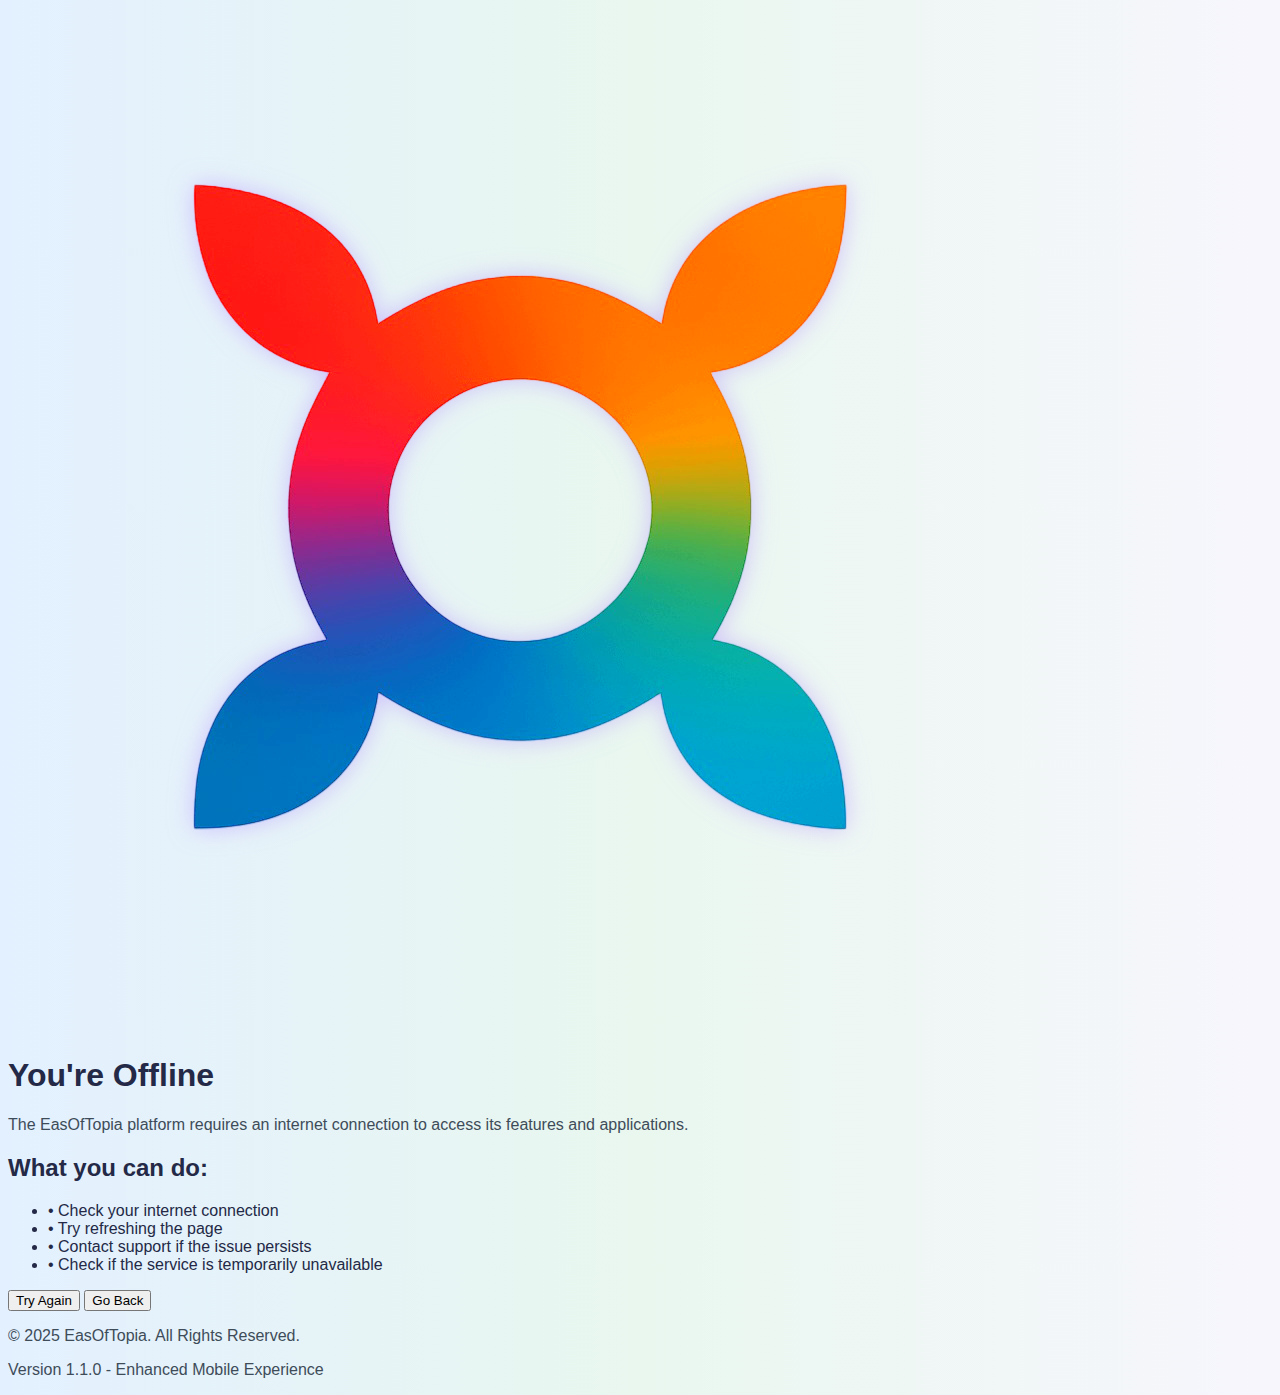
<file: offline.html>
<!DOCTYPE html>
<html lang="en" class="">
<head>
    <meta charset="UTF-8">
    <meta name="viewport" content="width=device-width, initial-scale=1.0">
    <title>Offline - EasOfTopia</title>
    <meta name="description" content="You are currently offline. EasOfTopia platform requires an internet connection to function properly.">
    <meta name="theme-color" content="#7c3aed">
    <meta name="msapplication-TileColor" content="#7c3aed">
    <link rel="stylesheet" href="style.css">
    <link rel="icon" href="assets/logo.png" type="image/png">
    <link rel="manifest" href="manifest.json">
    <script src="https://cdn.tailwindcss.com"></script>
    <script>
        tailwind.config = {
            darkMode: 'class',
        }
    </script>
</head>
<body class="bg-white dark:bg-gray-900 text-gray-800 dark:text-gray-200 font-sans transition-colors duration-500">
    <div class="min-h-screen flex items-center justify-center px-6">
        <div class="max-w-md w-full text-center">
            <div class="mb-8">
                <img src="assets/logo.png" alt="EasOfTopia Logo" class="mx-auto h-24 w-auto mb-6 object-contain logo-animate" onerror="this.style.display='none'">
                <h1 class="text-3xl font-bold text-violet-600 dark:text-violet-400 mb-4">You're Offline</h1>
                <p class="text-lg text-gray-600 dark:text-gray-400 mb-6">The EasOfTopia platform requires an internet connection to access its features and applications.</p>
            </div>
            
            <div class="space-y-4">
                <div class="bg-gray-50 dark:bg-gray-800 rounded-lg p-6 border border-gray-200 dark:border-gray-700">
                    <h2 class="text-xl font-semibold text-violet-600 dark:text-violet-400 mb-3">What you can do:</h2>
                    <ul class="text-left space-y-2 text-gray-600 dark:text-gray-400">
                        <li class="flex items-start">
                            <span class="text-violet-500 mr-2">•</span>
                            Check your internet connection
                        </li>
                        <li class="flex items-start">
                            <span class="text-violet-500 mr-2">•</span>
                            Try refreshing the page
                        </li>
                        <li class="flex items-start">
                            <span class="text-violet-500 mr-2">•</span>
                            Contact support if the issue persists
                        </li>
                        <li class="flex items-start">
                            <span class="text-violet-500 mr-2">•</span>
                            Check if the service is temporarily unavailable
                        </li>
                    </ul>
                </div>
                
                <div class="flex flex-col sm:flex-row gap-3">
                    <button onclick="window.location.reload()" class="flex-1 bg-gradient-to-r from-violet-500 to-fuchsia-500 hover:from-violet-600 hover:to-fuchsia-600 text-white font-bold py-3 px-6 rounded-lg transition-all duration-300 shadow-lg transform hover:scale-105 active:scale-95">
                        Try Again
                    </button>
                    <button onclick="window.history.back()" class="flex-1 bg-gray-200 dark:bg-gray-700 hover:bg-gray-300 dark:hover:bg-gray-600 text-gray-800 dark:text-gray-200 font-bold py-3 px-6 rounded-lg transition-all duration-300 shadow-lg transform hover:scale-105 active:scale-95">
                        Go Back
                    </button>
                </div>
            </div>
            
            <div class="mt-8 text-sm text-gray-500 dark:text-gray-400">
                <p>&copy; 2025 EasOfTopia. All Rights Reserved.</p>
                <p class="mt-2 text-xs">Version 1.1.0 - Enhanced Mobile Experience</p>
            </div>
        </div>
    </div>
    
    <script>
        // Check for online status and auto-refresh when connection is restored
        window.addEventListener('online', () => {
            window.location.reload();
        });
        
        // Add some interactive feedback
        document.addEventListener('DOMContentLoaded', () => {
            const tryAgainBtn = document.querySelector('button[onclick="window.location.reload()"]');
            const goBackBtn = document.querySelector('button[onclick="window.history.back()"]');
            
            // Add loading state to try again button
            tryAgainBtn.addEventListener('click', () => {
                tryAgainBtn.innerHTML = '<svg class="animate-spin h-5 w-5 mx-auto" fill="none" viewBox="0 0 24 24"><circle class="opacity-25" cx="12" cy="12" r="10" stroke="currentColor" stroke-width="4"></circle><path class="opacity-75" fill="currentColor" d="M4 12a8 8 0 018-8V0C5.373 0 0 5.373 0 12h4zm2 5.291A7.962 7.962 0 014 12H0c0 3.042 1.135 5.824 3 7.938l3-2.647z"></path></svg>';
                tryAgainBtn.disabled = true;
            });
        });
    </script>
</body>
</html>
</file>
<file: style.css>
/* style.css */

@import url('https://fonts.googleapis.com/css2?family=Inter:wght@400;500;700;800&display=swap');

body {
    font-family: 'Inter', sans-serif;
    background: linear-gradient(to right, #e3f0ff 0%, #e9f7ef 50%, #f7f6fd 100%);
    color: #232946;
}
.dark body {
    background: linear-gradient(to right, #232946 0%, #1a2233 50%, #2e325a 100%);
    color: #e9f7ef;
}

/* --- Text Colors --- */
h1, h2, h3, h4, h5, h6 {
    color: #232946;
}
.dark h1, .dark h2, .dark h3, .dark h4, .dark h5, .dark h6 {
    color: #e9f7ef;
}

p, .feature p, .service-card p {
    color: #3e4c59;
}
.dark p, .dark .feature p, .dark .service-card p {
    color: #cddafd;
}

.nav-link, .mobile-nav-link {
    color: #232946;
    position: relative;
    transition: color 0.2s, transform 0.2s;
}
.nav-link:hover, .mobile-nav-link:hover,
.nav-link:focus-visible, .mobile-nav-link:focus-visible {
    color: #a3bffa;
    outline: none;
    transform: scale(1.08);
}
.dark .nav-link, .dark .mobile-nav-link {
    color: #e9f7ef;
}
.dark .nav-link:hover, .dark .mobile-nav-link:hover,
.dark .nav-link:focus-visible, .dark .mobile-nav-link:focus-visible {
    color: #b9fbc0;
}

/* Animated underline for nav */
.nav-animated::after {
    content: '';
    display: block;
    position: absolute;
    left: 0; right: 0; bottom: -2px;
    height: 3px;
    border-radius: 2px;
    background: linear-gradient(to right, #a3bffa, #b9fbc0);
    opacity: 0;
    transform: scaleX(0.5);
    transition: opacity 0.2s, transform 0.2s;
    z-index: 1;
}
.nav-animated:hover::after, .nav-animated:focus-visible::after {
    opacity: 1;
    transform: scaleX(1);
}
.dark .nav-animated::after {
    background: linear-gradient(to right, #b9fbc0, #e9f7ef);
}

/* Responsive nav improvements */
@media (max-width: 768px) {
  .nav-link, .mobile-nav-link {
    font-size: 1.15rem;
    padding: 0.75rem 1.25rem;
    margin: 0.25rem 0;
    display: block;
    text-align: center;
  }
  .nav-animated::after {
    left: 25%; right: 25%;
  }
}

/* Enhanced Footer Styles */
footer {
    position: relative;
    overflow: hidden;
}

footer::before {
    content: '';
    position: absolute;
    top: 0;
    left: 0;
    right: 0;
    height: 1px;
    background: linear-gradient(to right, transparent, #a3bffa, transparent);
}

.dark footer::before {
    background: linear-gradient(to right, transparent, #b9fbc0, transparent);
}

footer, footer p, footer a, footer span {
    color: #7b8794;
}

footer a:hover {
    color: #a3bffa;
}

.dark footer, .dark footer p, .dark footer a, .dark footer span {
    color: #cddafd;
}

.dark footer a:hover {
    color: #b9fbc0;
}

/* Footer Grid Responsive Enhancements */
@media (max-width: 640px) {
    footer .grid {
        gap: 2rem;
    }
    
    footer .col-span-1 {
        text-align: center;
    }
    
    footer .col-span-1.sm\:col-span-2 {
        text-align: left;
    }
}

@media (min-width: 641px) and (max-width: 1023px) {
    footer .grid {
        gap: 3rem;
    }
}

@media (min-width: 1024px) {
    footer .grid {
        gap: 3rem;
    }
}

/* --- Critical Header State Management --- */
/* Prevents header flicker on page reload */
html.header-scrolled #main-header {
    background-color: rgba(255, 255, 255, 0.8);
    backdrop-filter: blur(10px);
    box-shadow: 0 4px 6px -1px rgba(0, 0, 0, 0.1);
}

html.header-scrolled.dark #main-header {
    background-color: rgba(17, 24, 39, 0.8);
}

/* Ensure header state is applied immediately */
#main-header[data-header-state="scrolled"] {
    background-color: rgba(255, 255, 255, 0.8);
    backdrop-filter: blur(10px);
    box-shadow: 0 4px 6px -1px rgba(0, 0, 0, 0.1);
}

.dark #main-header[data-header-state="scrolled"] {
    background-color: rgba(17, 24, 39, 0.8);
}

/* --- Header Styles --- */
#main-header.scrolled {
    background-color: rgba(255, 255, 255, 0.8);
    backdrop-filter: blur(10px);
    box-shadow: 0 4px 6px -1px rgba(0, 0, 0, 0.1);
}

.dark #main-header.scrolled {
    background-color: rgba(17, 24, 39, 0.8);
}

.nav-link {
    color: #374151;
    padding: 0.5rem 0.75rem;
    border-radius: 0.375rem;
    font-size: 0.875rem;
    font-weight: 500;
    transition: color 0.2s;
}
.dark .nav-link {
    color: #d1d5db;
}
.nav-link:hover {
    color: #7c3aed;
}
.dark .nav-link:hover {
    color: #ffffff;
}

.mobile-nav-link {
    display: block;
    color: #374151;
    padding: 0.5rem 0.75rem;
    border-radius: 0.375rem;
    font-size: 1rem;
    font-weight: 500;
    text-align: center;
    transition: color 0.2s;
}
.dark .mobile-nav-link {
    color: #d1d5db;
}
.mobile-nav-link:hover {
    color: #7c3aed;
}
.dark .mobile-nav-link:hover {
    color: #ffffff;
}


/* --- Animations --- */
@keyframes fade-in-down {
    from { opacity: 0; transform: translateY(-20px); }
    to { opacity: 1; transform: translateY(0); }
}

@keyframes fade-in-up {
    from { opacity: 0; transform: translateY(20px); }
    to { opacity: 1; transform: translateY(0); }
}

.animate-fade-in-down {
    animation: fade-in-down 0.8s ease-out forwards;
}

.animate-fade-in-up {
    animation: fade-in-up 0.8s ease-out 0.4s forwards;
    opacity: 0; /* Start hidden */
}

/* --- Service Card Enhancements --- */
.service-card {
    box-shadow: 0 4px 16px -1px rgba(100, 116, 139, 0.08), 0 2px 8px -1px rgba(0, 0, 0, 0.04);
    border: 1.5px solid transparent;
    transition: transform 0.3s cubic-bezier(.4,2,.6,1), box-shadow 0.3s, border-color 0.3s, background 0.3s;
    transform-style: preserve-3d;
    background: linear-gradient(to right, #fafdff 60%, #e9f7ef 100%);
}
.dark .service-card {
    background: linear-gradient(to right, #232946 60%, #2e325a 100%);
}
.service-card:hover, .service-card:focus-within {
    transform: translateY(-12px) scale(1.04) perspective(1000px) rotateX(2deg);
    box-shadow: 0 24px 32px -5px rgba(100, 116, 139, 0.14), 0 10px 20px -5px rgba(100, 116, 139, 0.08);
    border-color: #a3bffa;
    background: linear-gradient(to right, #e9f7ef 60%, #fafdff 100%);
}
.dark .service-card:hover, .dark .service-card:focus-within {
    box-shadow: 0 24px 32px -5px rgba(163, 191, 250, 0.14), 0 10px 20px -5px rgba(100, 116, 139, 0.08);
    background: linear-gradient(to right, #2e325a 60%, #232946 100%);
}
.launch-btn {
    cursor: pointer;
    transform: translateZ(20px);
    box-shadow: 0 2px 8px 0 rgba(163, 191, 250, 0.10);
    font-size: 1.1rem;
    background: linear-gradient(90deg, #a3bffa 0%, #b9fbc0 100%);
    border: none;
    color: #232946;
}
.launch-btn:hover {
    transform: translateZ(20px) scale(1.08);
    box-shadow: 0 6px 24px 0 rgba(163, 191, 250, 0.18);
    filter: brightness(1.08) saturate(1.1);
    background: linear-gradient(90deg, #b9fbc0 0%, #ffe5b4 100%);
    color: #232946;
}


/* --- Smooth scrolling --- */
html {
    scroll-behavior: smooth;
}

/* --- Section Reveal on Scroll --- */
.section-title, .feature, .service-card {
    opacity: 0;
    transform: translateY(40px);
    transition: opacity 0.6s ease-out, transform 0.6s ease-out;
}

.section-title.is-visible, .feature.is-visible, .service-card.is-visible {
    opacity: 1;
    transform: translateY(0);
}

.hero {
    background: linear-gradient(to right, #a3bffa 0%, #b9fbc0 100%);
    color: #232946;
    border-radius: 0 0 2.5rem 2.5rem;
    box-shadow: 0 8px 32px 0 rgba(163, 191, 250, 0.10);
}
.dark .hero {
    background: linear-gradient(to right, #232946 0%, #2e325a 100%);
    color: #e9f7ef;
}

.section-title {
    background: linear-gradient(to right, #7c3aed 0%, #f472b6 100%);
    -webkit-background-clip: text;
    -webkit-text-fill-color: transparent;
    background-clip: text;
    text-fill-color: transparent;
    text-shadow: 0 2px 8px rgba(124,58,237,0.10), 0 1px 2px rgba(0,0,0,0.08);
}
.dark .section-title {
    background: linear-gradient(to right, #e9f7ef 0%, #b9fbc0 100%);
    -webkit-background-clip: text;
    -webkit-text-fill-color: transparent;
    background-clip: text;
    text-fill-color: transparent;
}

/* Staggered animation for features */
.feature:nth-child(2).is-visible { transition-delay: 0.2s; }
.feature:nth-child(3).is-visible { transition-delay: 0.4s; }
.feature:nth-child(4).is-visible { transition-delay: 0.6s; }

/* New section animations */
.capability-item, .use-case-card {
    opacity: 0;
    transform: translateY(40px);
    transition: opacity 0.6s ease-out, transform 0.6s ease-out;
}

.capability-item.is-visible, .use-case-card.is-visible {
    opacity: 1;
    transform: translateY(0);
}

/* Staggered delays for new sections */
.capability-item:nth-child(2).is-visible { transition-delay: 0.2s; }
.capability-item:nth-child(3).is-visible { transition-delay: 0.4s; }

.use-case-card:nth-child(2).is-visible { transition-delay: 0.2s; }
.use-case-card:nth-child(3).is-visible { transition-delay: 0.4s; }

/* Enhanced 3D Hover Effects */
.service-card {
    transform-style: preserve-3d;
    perspective: 1000px;
}

.service-card:hover {
    transform: translateY(-12px) scale(1.04) perspective(1000px) rotateX(2deg) rotateY(1deg);
    box-shadow: 
        0 24px 32px -5px rgba(100, 116, 139, 0.14), 
        0 10px 20px -5px rgba(100, 116, 139, 0.08),
        0 0 0 1px rgba(163, 191, 250, 0.1);
}

/* Parallax Scrolling Effect */
.parallax-section {
    position: relative;
    overflow: hidden;
}

.parallax-bg {
    position: absolute;
    top: 0;
    left: 0;
    width: 100%;
    height: 120%;
    background: linear-gradient(135deg, rgba(163, 191, 250, 0.1) 0%, rgba(185, 251, 192, 0.1) 100%);
    transform: translateZ(-1px) scale(2);
    z-index: -1;
}

/* Enhanced Button Micro-interactions */
.cta-button, .launch-btn {
    position: relative;
    overflow: hidden;
}

.cta-button::before, .launch-btn::before {
    content: '';
    position: absolute;
    top: 50%;
    left: 50%;
    width: 0;
    height: 0;
    background: rgba(255, 255, 255, 0.2);
    border-radius: 50%;
    transform: translate(-50%, -50%);
    transition: all 0.6s ease-out;
}

.cta-button:hover::before, .launch-btn:hover::before {
    width: 300px;
    height: 300px;
}

/* Smooth Page Transitions */
.page-transition {
    opacity: 0;
    transform: translateY(20px);
    transition: all 0.6s cubic-bezier(0.4, 0, 0.2, 1);
}

.page-transition.visible {
    opacity: 1;
    transform: translateY(0);
}

/* Enhanced Focus States */
.focus-visible {
    outline: 2px solid #7c3aed;
    outline-offset: 2px;
    border-radius: 0.375rem;
}

.dark .focus-visible {
    outline-color: #b9fbc0;
}

/* --- Logo Animations & Micro-interactions --- */
.logo-animate {
    animation: logo-pop-in 1s cubic-bezier(.4,2,.6,1) both;
    transition: filter 0.3s, transform 0.3s cubic-bezier(.4,2,.6,1), box-shadow 0.3s;
    filter: drop-shadow(0 0 12px #a78bfa88) brightness(1.08) saturate(1.2);
    border-radius: 1.25rem;
}
.logo-animate:hover, .logo-animate:focus {
    filter: drop-shadow(0 0 32px #f472b6cc) brightness(1.18) saturate(1.5);
    transform: scale(1.08) rotate(-2deg);
    box-shadow: 0 0 0 6px #f472b633, 0 8px 32px 0 #a78bfa33;
    outline: none;
}
@keyframes logo-pop-in {
    0% { opacity: 0; transform: scale(0.7) rotate(-8deg); filter: blur(4px); }
    60% { opacity: 1; transform: scale(1.08) rotate(2deg); filter: blur(0); }
    100% { opacity: 1; transform: scale(1) rotate(0); filter: blur(0); }
}

@keyframes gradient-shimmer {
    0% {
        background-position: 0% 50%;
        transform: scale(0.92);
        opacity: 0;
        filter: blur(6px);
    }
    30% {
        opacity: 1;
        transform: scale(1.04);
        filter: blur(0);
    }
    100% {
        background-position: 100% 50%;
        transform: scale(1);
        opacity: 1;
        filter: blur(0);
    }
}

@keyframes gradient-shimmer-move {
    0% {
        background-position: 0% 50%;
    }
    50% {
        background-position: 100% 50%;
    }
    100% {
        background-position: 0% 50%;
    }
}
.hero-title {
    background: linear-gradient(270deg, #3a8dde, #43e97b, #fa8bff, #ff6a88, #7fbcff, #3a8dde);
    background-size: 400% 400%;
    -webkit-background-clip: text;
    -webkit-text-fill-color: transparent;
    background-clip: text;
    text-fill-color: transparent;
    animation: gradient-shimmer 3.8s cubic-bezier(.4,2,.6,1) 1, gradient-shimmer-move 16s cubic-bezier(.4,0,.2,1) infinite;
    display: inline-block;
    text-shadow: 0 2px 8px rgba(58,141,222,0.10), 0 1px 2px rgba(0,0,0,0.08);
    line-height: 1.15;
    padding-bottom: 0.2em;
}

.footer-link {
    color: #232946;
    transition: all 0.2s ease-in-out;
    padding: 0.25rem 0.5rem;
    border-radius: 0.375rem;
    text-decoration: none;
    display: inline-block;
    position: relative;
}

.footer-link:hover, .footer-link:focus-visible {
    color: #3a8dde;
    background: #e3f0ff;
    outline: none;
    transform: translateY(-1px);
}

.footer-link::after {
    content: '';
    position: absolute;
    bottom: 0;
    left: 50%;
    width: 0;
    height: 2px;
    background: linear-gradient(to right, #3a8dde, #43e97b);
    transition: all 0.2s ease-in-out;
    transform: translateX(-50%);
}

.footer-link:hover::after {
    width: 100%;
}

.dark .footer-link {
    color: #e9f7ef;
}

.dark .footer-link:hover, .dark .footer-link:focus-visible {
    color: #43e97b;
    background: #232946;
}

.dark .footer-link::after {
    background: linear-gradient(to right, #43e97b, #b9fbc0);
}

.footer-social {
    color: #7b8794;
    transition: all 0.2s ease-in-out;
    border-radius: 0.375rem;
    display: inline-flex;
    align-items: center;
    justify-content: center;
    padding: 0.5rem;
    position: relative;
    overflow: hidden;
}

.footer-social::before {
    content: '';
    position: absolute;
    top: 50%;
    left: 50%;
    width: 0;
    height: 0;
    background: rgba(58, 141, 222, 0.1);
    border-radius: 50%;
    transition: all 0.3s ease-in-out;
    transform: translate(-50%, -50%);
}

.footer-social:hover::before {
    width: 100%;
    height: 100%;
}

.footer-social:hover, .footer-social:focus-visible {
    color: #3a8dde;
    transform: scale(1.1);
    outline: none;
}

.dark .footer-social {
    color: #cddafd;
}

.dark .footer-social:hover, .dark .footer-social:focus-visible {
    color: #43e97b;
}

.dark .footer-social::before {
    background: rgba(67, 233, 123, 0.1);
}

/* Footer Responsive Enhancements */
@media (max-width: 640px) {
    .footer-link {
        padding: 0.5rem 0.75rem;
        font-size: 0.875rem;
    }
    
    .footer-social {
        padding: 0.75rem;
    }
    
    .footer-social svg {
        width: 1.25rem;
        height: 1.25rem;
    }
}

@media (min-width: 641px) and (max-width: 1023px) {
    .footer-link {
        padding: 0.375rem 0.625rem;
    }
    
    .footer-social {
        padding: 0.625rem;
    }
}
@media (max-width: 768px) {
    footer .container {
        flex-direction: column;
        gap: 2rem;
        text-align: center;
    }
    
    footer h3 {
        font-size: 1.125rem;
        margin-bottom: 1rem;
    }
    
    footer ul {
        margin-bottom: 1.5rem;
    }
    
    footer ul li {
        margin-bottom: 0.75rem;
    }
    
    .footer-link {
        padding: 0.5rem 0.75rem;
        font-size: 1rem;
    }
    
    .footer-social {
        margin: 0 0.25rem;
    }
    
    /* Mobile footer bottom section */
    footer .border-t {
        margin-top: 2rem;
        padding-top: 1.5rem;
    }
}

/* Extra small devices */
@media (max-width: 480px) {
    footer {
        padding: 2rem 1rem 1.5rem 1rem;
    }
    
    footer .grid {
        gap: 1.5rem;
    }
    
    footer h3 {
        font-size: 1rem;
        margin-bottom: 0.75rem;
    }
    
    footer p {
        font-size: 0.875rem;
        line-height: 1.5;
    }
    
    .footer-link {
        padding: 0.375rem 0.5rem;
        font-size: 0.875rem;
    }
    
    .footer-social {
        padding: 0.5rem;
    }
    
    .footer-social svg {
        width: 1rem;
        height: 1rem;
    }
}



/* Loading Skeleton Animation */
.skeleton {
    background: linear-gradient(90deg, #f0f0f0 25%, #e0e0e0 50%, #f0f0f0 75%);
    background-size: 200% 100%;
    animation: loading 1.5s infinite;
    border-radius: 0.375rem;
}

.dark .skeleton {
    background: linear-gradient(90deg, #374151 25%, #4b5563 50%, #374151 75%);
    background-size: 200% 100%;
}

@keyframes loading {
    0% { background-position: 200% 0; }
    100% { background-position: -200% 0; }
}

/* Enhanced Service Card Loading States */
.service-card.loading {
    pointer-events: none;
}

.service-card.loading img {
    opacity: 0;
}

.service-card.loading .skeleton-img {
    height: 128px;
    width: 128px;
    margin: 0 auto 1rem;
}

.service-card.loading .skeleton-title {
    height: 1.5rem;
    width: 60%;
    margin-bottom: 0.5rem;
}

.service-card.loading .skeleton-text {
    height: 1rem;
    width: 100%;
    margin-bottom: 0.25rem;
}

.service-card.loading .skeleton-text:last-child {
    width: 80%;
}

/* Ensure seamless transition between last section and footer */
#features {
    margin-bottom: 3rem;
    padding-bottom: 2rem;
    background: inherit;
}
@media (max-width: 768px) {
  #features {
    margin-bottom: 2rem;
    padding-bottom: 1.5rem;
  }
}
#contact {
    margin-top: 0;
    background: inherit;
}

/* Dropdown menu item hover/focus effect for Services dropdown (desktop & mobile) */
#services-dropdown button[data-service], #mobile-services-dropdown button[data-service] {
    transition: background 0.2s, color 0.2s, box-shadow 0.2s;
    background: none;
    color: #232946;
    font-weight: 500;
}
#services-dropdown button[data-service]:hover, #services-dropdown button[data-service]:focus-visible,
#mobile-services-dropdown button[data-service]:hover, #mobile-services-dropdown button[data-service]:focus-visible {
    background: linear-gradient(90deg, #7c3aed 0%, #f472b6 100%);
    color: #fff;
    box-shadow: 0 2px 8px 0 rgba(124,58,237,0.10);
    outline: none;
}
.dark #services-dropdown button[data-service], .dark #mobile-services-dropdown button[data-service] {
    color: #e9f7ef;
}
.dark #services-dropdown button[data-service]:hover, .dark #services-dropdown button[data-service]:focus-visible,
.dark #mobile-services-dropdown button[data-service]:hover, .dark #mobile-services-dropdown button[data-service]:focus-visible {
    background: linear-gradient(90deg, #a78bfa 0%, #f472b6 100%);
    color: #232946;
    box-shadow: 0 2px 8px 0 rgba(168,139,250,0.10);
}

/* Mobile Services Dropdown: collapsed by default, expands with .expanded class */
#mobile-services-dropdown {
    max-height: 0;
    overflow: hidden;
    padding: 0;
    transition: max-height 0.35s cubic-bezier(.4,2,.6,1), padding 0.25s;
}
#mobile-services-dropdown.expanded {
    max-height: 160px;
    padding: 0.5rem 0;
}
#mobile-services-dropdown-toggle .chevron {
    transition: transform 0.3s cubic-bezier(.4,2,.6,1);
}
#mobile-services-dropdown-toggle[aria-expanded="true"] .chevron {
    transform: rotate(180deg);
}

/* Ensure mobile menu background is properly visible - HIGH SPECIFICITY */
#mobile-menu {
    background-color: #ffffff !important;
    backdrop-filter: blur(10px);
}
.dark #mobile-menu {
    background-color: #232946 !important;
    backdrop-filter: blur(10px);
}

/* Additional specificity for mobile menu background */
body #mobile-menu {
    background-color: #ffffff !important;
}
body.dark #mobile-menu {
    background-color: #232946 !important;
}

/* --- Contact Modal & Form Styles --- */
#contact-modal {
  position: fixed;
  bottom: 1.5rem;
  right: 1.5rem;
  max-width: 420px;
  min-width: 0;
  width: 100%;
  background: #fff;
  border-radius: 1.25rem;
  box-shadow: 0 8px 32px 0 rgba(31,38,135,0.10);
  padding: 2rem 1.5rem 1.5rem 1.5rem;
  opacity: 0;
  pointer-events: none;
  transform: translateY(32px);
  transition: opacity 0.3s, transform 0.3s;
  z-index: 100;
  overflow-y: auto;
  max-height: 90vh;
}
#contact-modal.opacity-100 {
  opacity: 1;
  pointer-events: auto;
  transform: translateY(0);
}
@media (max-width: 900px) {
  #contact-modal {
    max-width: 98vw;
    right: 0.5rem;
    left: 0.5rem;
    bottom: 0.5rem;
    padding: 1.25rem 0.5rem 1rem 0.5rem;
  }
}
@media (max-width: 600px) {
  #contact-modal {
    max-width: 100vw;
    min-width: 0;
    left: 0;
    right: 0;
    bottom: 0;
    border-radius: 1rem 1rem 0 0;
    padding: 1rem 0.25rem 0.5rem 0.25rem;
  }
}
.dark #contact-modal {
  background: #181c2f;
  box-shadow: 0 8px 32px 0 rgba(124,58,237,0.10);
}
#contact-modal .section-subtitle {
  display: block;
  text-align: left;
  color: #7c3aed;
  font-weight: 500;
  margin-bottom: 1.5rem;
}
#contact-modal .section-title {
  text-align: left;
  color: #7c3aed;
  margin-bottom: 0.5rem;
  background: none;
  -webkit-background-clip: initial;
  -webkit-text-fill-color: initial;
  background-clip: initial;
  text-fill-color: initial;
  text-shadow: none;
}
.dark #contact-modal .section-title, .dark #contact-modal .section-subtitle {
  color: #b9fbc0;
}
#contact-modal .form-group {
  margin-bottom: 1.5rem;
  text-align: left;
}
#contact-modal .form-input {
  width: 100%;
  padding: 14px;
  border-radius: 8px;
  border: 1.5px solid #e0e7ef;
  background: #f9fafd;
  font-family: inherit;
  font-size: 1rem;
  color: #0A192F;
  transition: border-color 0.3s, box-shadow 0.3s;
}
.dark #contact-modal .form-input {
  background: #232946;
  color: #e9f7ef;
  border-color: #2e325a;
}
#contact-modal .form-input:focus {
  border-color: #7c3aed;
  box-shadow: 0 0 0 3px rgba(124,58,237,0.12);
  outline: none;
}
#contact-modal .form-help {
  color: #888;
  font-size: 0.98em;
  margin-top: 0.15rem;
  margin-bottom: 0.25rem;
  padding: 0 0.5rem;
  text-align: left;
  display: none;
  transition: color 0.2s;
}
#contact-modal .form-input:focus + .form-help {
  display: block;
  color: #7c3aed;
}
#contact-modal .form-error {
  color: #c0392b;
  background: linear-gradient(90deg, #fff0f0 60%, #ffe5e5 100%);
  border-radius: 0.75rem;
  font-size: 1.05em;
  margin-top: 0.25rem;
  margin-bottom: 0.5rem;
  padding: 0.5rem 1rem;
  text-align: left;
  font-family: inherit;
  box-shadow: 0 2px 8px 0 rgba(192,57,43,0.07);
  border: 1px solid #f8d7da;
  display: none;
  font-weight: 600;
  letter-spacing: 0.01em;
  transition: opacity 0.3s, transform 0.3s;
  opacity: 0;
  transform: translateY(8px);
}
#contact-modal .form-error.active {
  display: block;
  opacity: 1;
  transform: translateY(0);
}
#contact-modal .cta-button {
  display: inline-block;
  width: 100%;
  background: linear-gradient(90deg, #7c3aed, #f472b6);
  color: #fff;
  padding: 14px 0;
  border-radius: 8px;
  text-decoration: none;
  font-weight: 500;
  font-size: 1.1rem;
  box-shadow: 0 4px 15px rgba(124,58,237,0.10);
  border: none;
  transition: transform 0.3s, box-shadow 0.3s, opacity 0.3s;
  cursor: pointer;
  position: relative;
  overflow: hidden;
}
#contact-modal .cta-button:disabled,
#contact-modal .cta-button.disabled {
  pointer-events: none;
  opacity: 0.6;
  filter: grayscale(0.2);
  box-shadow: none !important;
  transform: none !important;
  background: linear-gradient(90deg, #bbb 60%, #eee 100%) !important;
  color: #fff !important;
  cursor: not-allowed !important;
}
#contact-modal .cta-button:active::after {
  content: '';
  position: absolute;
  left: 50%; top: 50%;
  width: 0; height: 0;
  background: rgba(124,58,237,0.18);
  border-radius: 100%;
  transform: translate(-50%, -50%);
  animation: ripple 0.5s linear;
  z-index: 1;
}
@keyframes ripple {
  to {
    width: 200px;
    height: 200px;
    opacity: 0;
  }
}
#contact-modal #form-message {
  margin-top: 1.5rem;
  padding: 1rem;
  border-radius: 8px;
  display: none;
  text-align: center;
}
#contact-modal #form-message.success {
  background-color: #e0f7fa;
  color: #007c91;
  display: block;
}
#contact-modal #form-message.error {
  background-color: #ffe5e5;
  color: #c0392b;
  display: block;
}
#contact-modal #form-message:empty {
  display: none !important;
  padding: 0 !important;
  margin: 0 !important;
  border: none !important;
  min-height: 0 !important;
}
</file>
